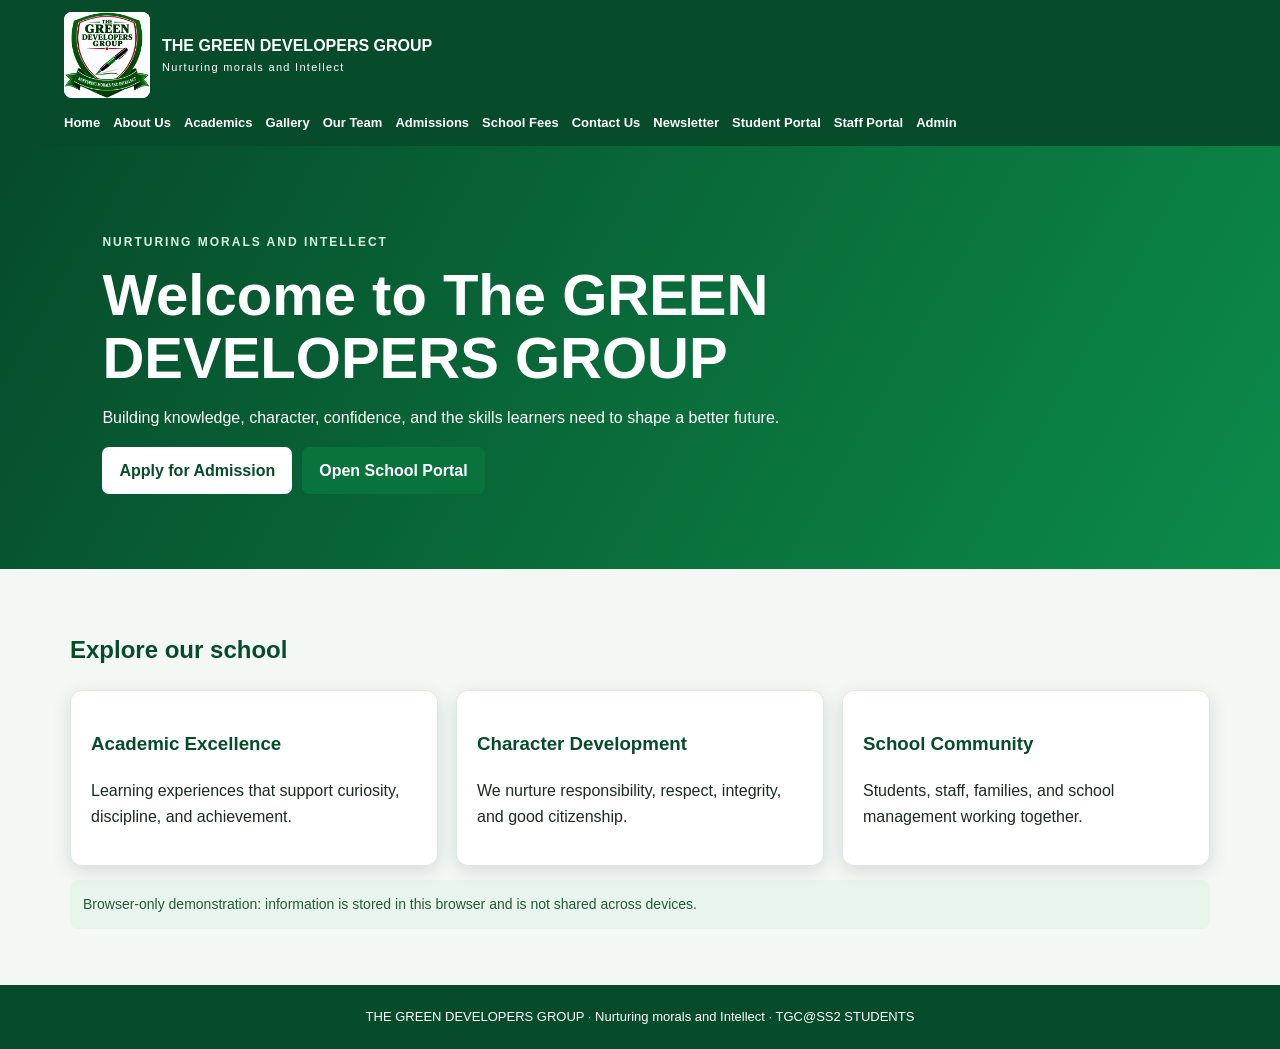
<file: index.html>
<!doctype html><html lang="en"><head><meta charset="utf-8"><meta name="viewport" content="width=device-width,initial-scale=1"><title>Home | The GREEN DEVELOPERS GROUP</title><link rel="stylesheet" href="css/style.css"><script src="js/app.js"></script></head><body><script>header()</script><section class="hero"><p class="eyebrow">NURTURING MORALS AND INTELLECT</p><h1>Welcome to The GREEN DEVELOPERS GROUP</h1><p>Building knowledge, character, confidence, and the skills learners need to shape a better future.</p><div class="row"><a class="btn light" href="admissions.html">Apply for Admission</a><a class="btn" href="login.html">Open School Portal</a></div></section><main class="wrap"><h2>Explore our school</h2><div class="grid"><article class="card"><h3>Academic Excellence</h3><p>Learning experiences that support curiosity, discipline, and achievement.</p></article><article class="card"><h3>Character Development</h3><p>We nurture responsibility, respect, integrity, and good citizenship.</p></article><article class="card"><h3>School Community</h3><p>Students, staff, families, and school management working together.</p></article></div><p class="note">Browser-only demonstration: information is stored in this browser and is not shared across devices.</p></main><script>footer()</script><script></script></body></html>
</file>
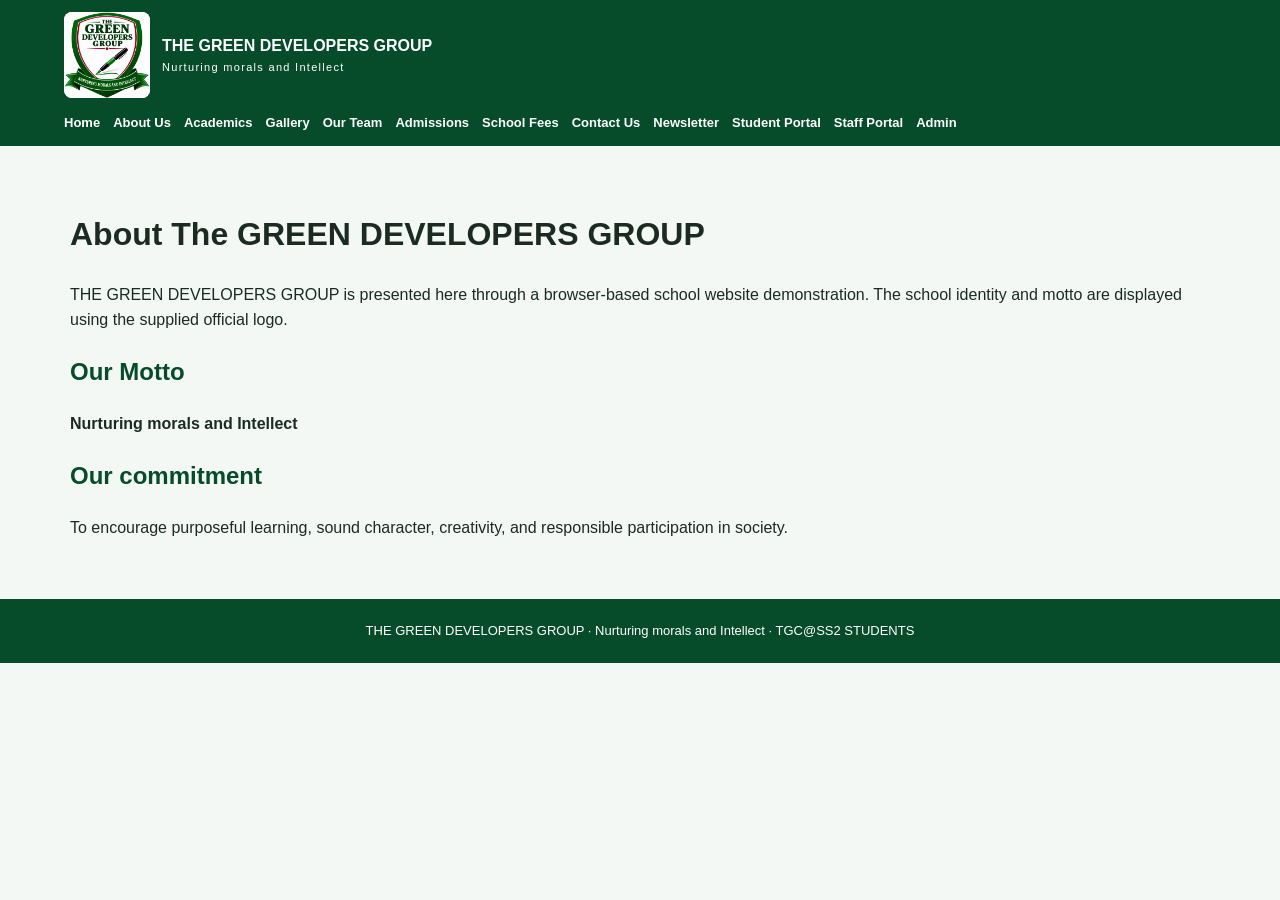
<file: about.html>
<!doctype html><html lang="en"><head><meta charset="utf-8"><meta name="viewport" content="width=device-width,initial-scale=1"><title>About Us | The GREEN DEVELOPERS GROUP</title><link rel="stylesheet" href="css/style.css"><script src="js/app.js"></script></head><body><script>header()</script><main class="wrap"><h1>About The GREEN DEVELOPERS GROUP</h1><p>THE GREEN DEVELOPERS GROUP is presented here through a browser-based school website demonstration. The school identity and motto are displayed using the supplied official logo.</p><h2>Our Motto</h2><p><b>Nurturing morals and Intellect</b></p><h2>Our commitment</h2><p>To encourage purposeful learning, sound character, creativity, and responsible participation in society.</p></main><script>footer()</script><script></script></body></html>
</file>
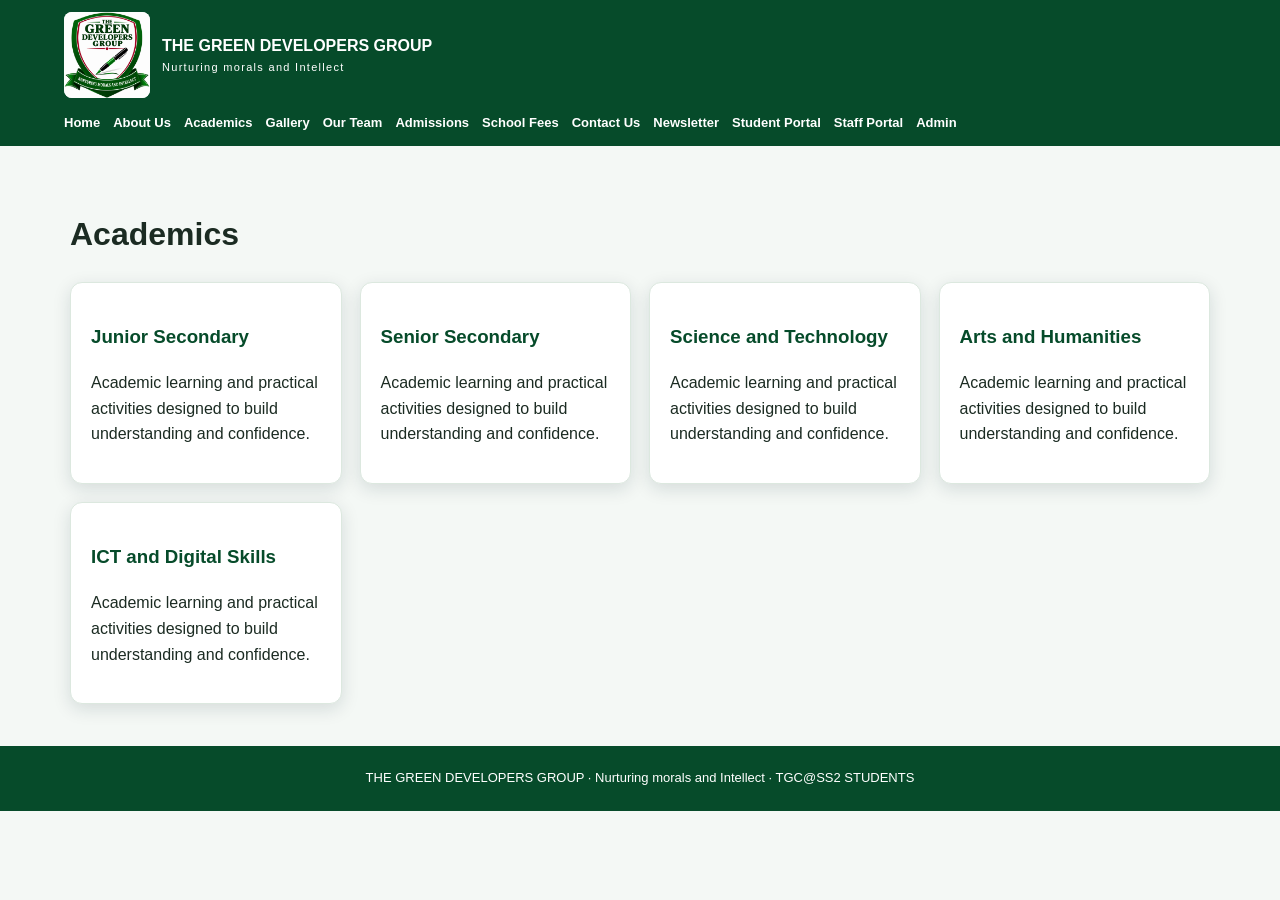
<file: academics.html>
<!doctype html><html lang="en"><head><meta charset="utf-8"><meta name="viewport" content="width=device-width,initial-scale=1"><title>Academics | The GREEN DEVELOPERS GROUP</title><link rel="stylesheet" href="css/style.css"><script src="js/app.js"></script></head><body><script>header()</script><main class="wrap"><h1>Academics</h1><div class="grid"><article class="card"><h3>Junior Secondary</h3><p>Academic learning and practical activities designed to build understanding and confidence.</p></article><article class="card"><h3>Senior Secondary</h3><p>Academic learning and practical activities designed to build understanding and confidence.</p></article><article class="card"><h3>Science and Technology</h3><p>Academic learning and practical activities designed to build understanding and confidence.</p></article><article class="card"><h3>Arts and Humanities</h3><p>Academic learning and practical activities designed to build understanding and confidence.</p></article><article class="card"><h3>ICT and Digital Skills</h3><p>Academic learning and practical activities designed to build understanding and confidence.</p></article></div></main><script>footer()</script><script></script></body></html>
</file>
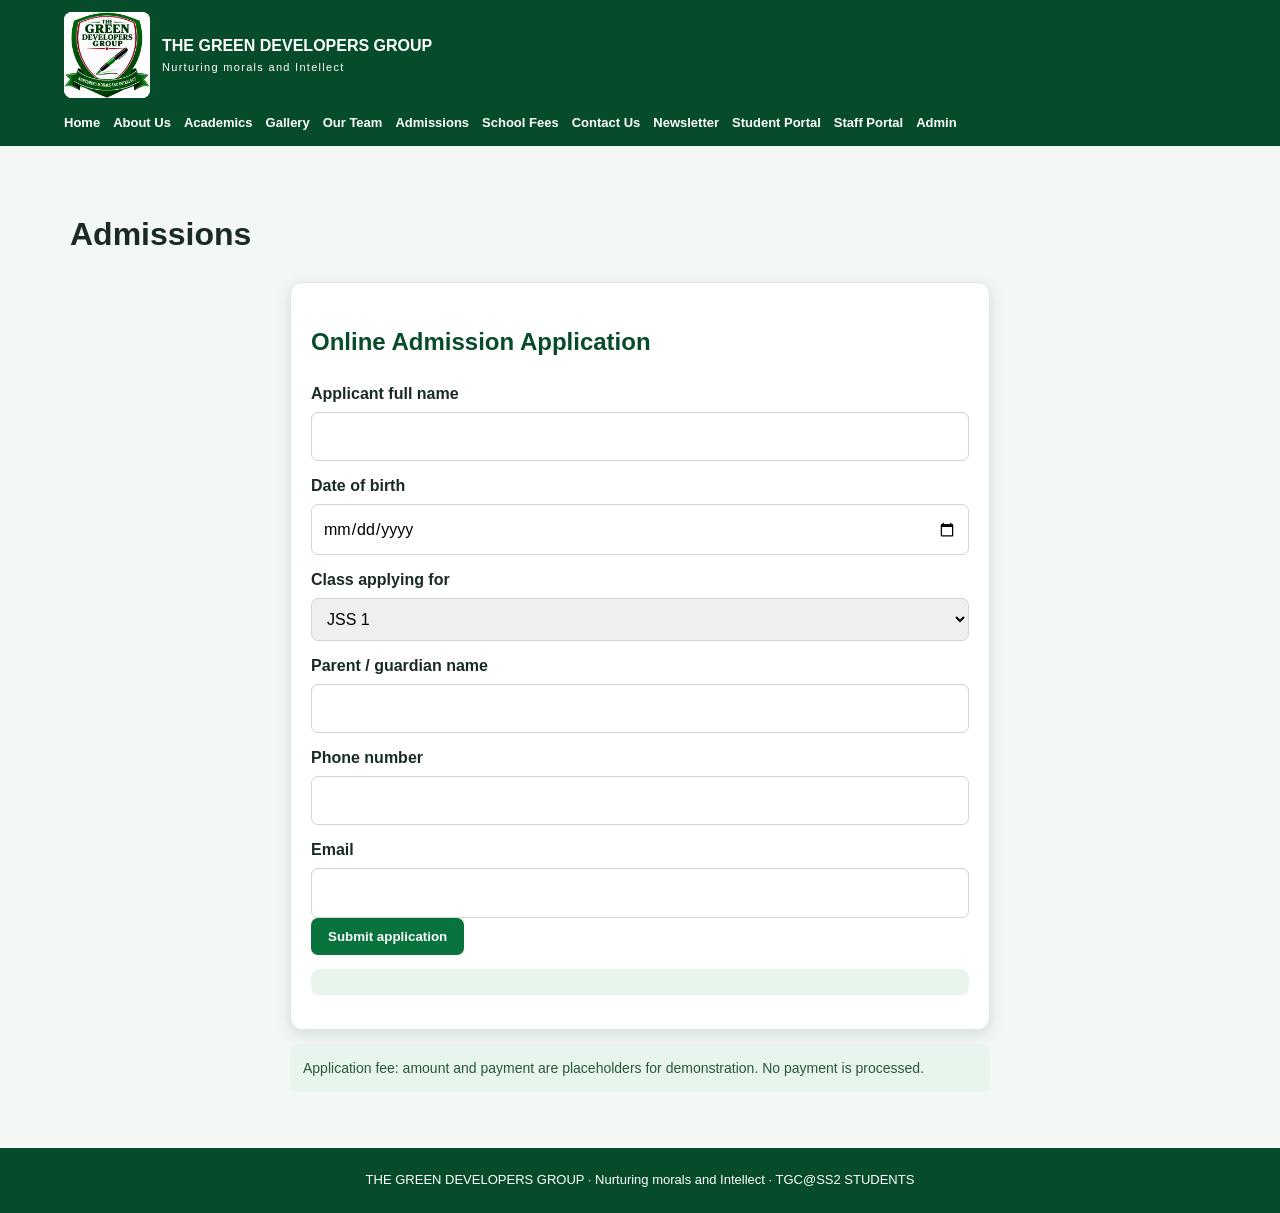
<file: admissions.html>
<!doctype html><html lang="en"><head><meta charset="utf-8"><meta name="viewport" content="width=device-width,initial-scale=1"><title>Admissions | The GREEN DEVELOPERS GROUP</title><link rel="stylesheet" href="css/style.css"><script src="js/app.js"></script></head><body><script>header()</script><main class="wrap"><h1>Admissions</h1><div class="formbox"><form onsubmit="applyAdmission(event)"><h2>Online Admission Application</h2><label>Applicant full name</label><input name="name" required><label>Date of birth</label><input name="dob" type="date" required><label>Class applying for</label><select name="class"><option>JSS 1</option><option>JSS 2</option><option>JSS 3</option><option>SS 1</option><option>SS 2</option><option>SS 3</option></select><label>Parent / guardian name</label><input name="guardian" required><label>Phone number</label><input name="phone" required><label>Email</label><input name="email" type="email"><button class="btn">Submit application</button><p id="msg" class="note"></p></form><p class="note">Application fee: amount and payment are placeholders for demonstration. No payment is processed.</p></div></main><script>footer()</script><script></script></body></html>
</file>
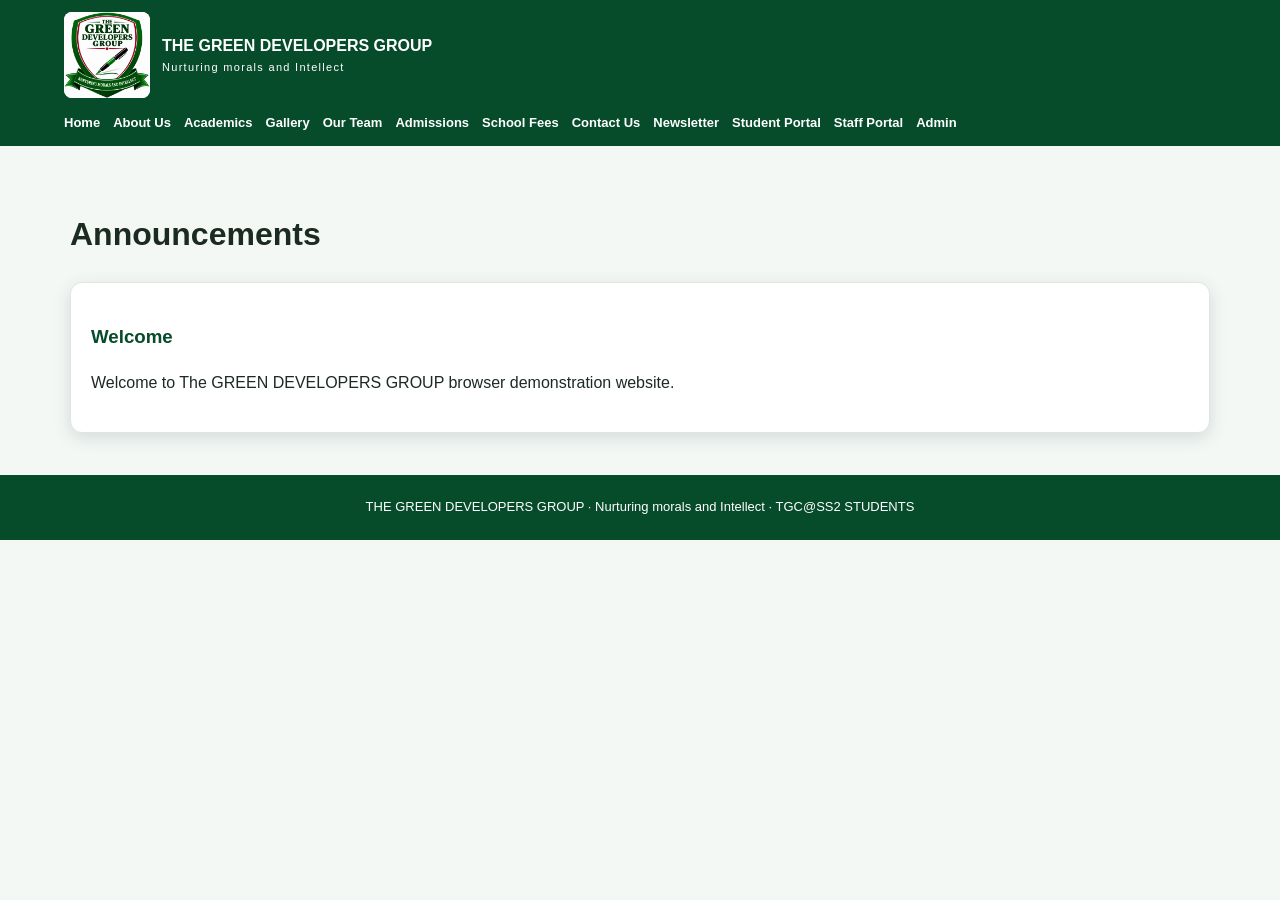
<file: announcements.html>
<!doctype html><html lang="en"><head><meta charset="utf-8"><meta name="viewport" content="width=device-width,initial-scale=1"><title>Announcements | The GREEN DEVELOPERS GROUP</title><link rel="stylesheet" href="css/style.css"><script src="js/app.js"></script></head><body><script>header()</script><main class="wrap"><h1>Announcements</h1><div class="card"><h3>Welcome</h3><p>Welcome to The GREEN DEVELOPERS GROUP browser demonstration website.</p></div></main><script>footer()</script><script></script></body></html>
</file>
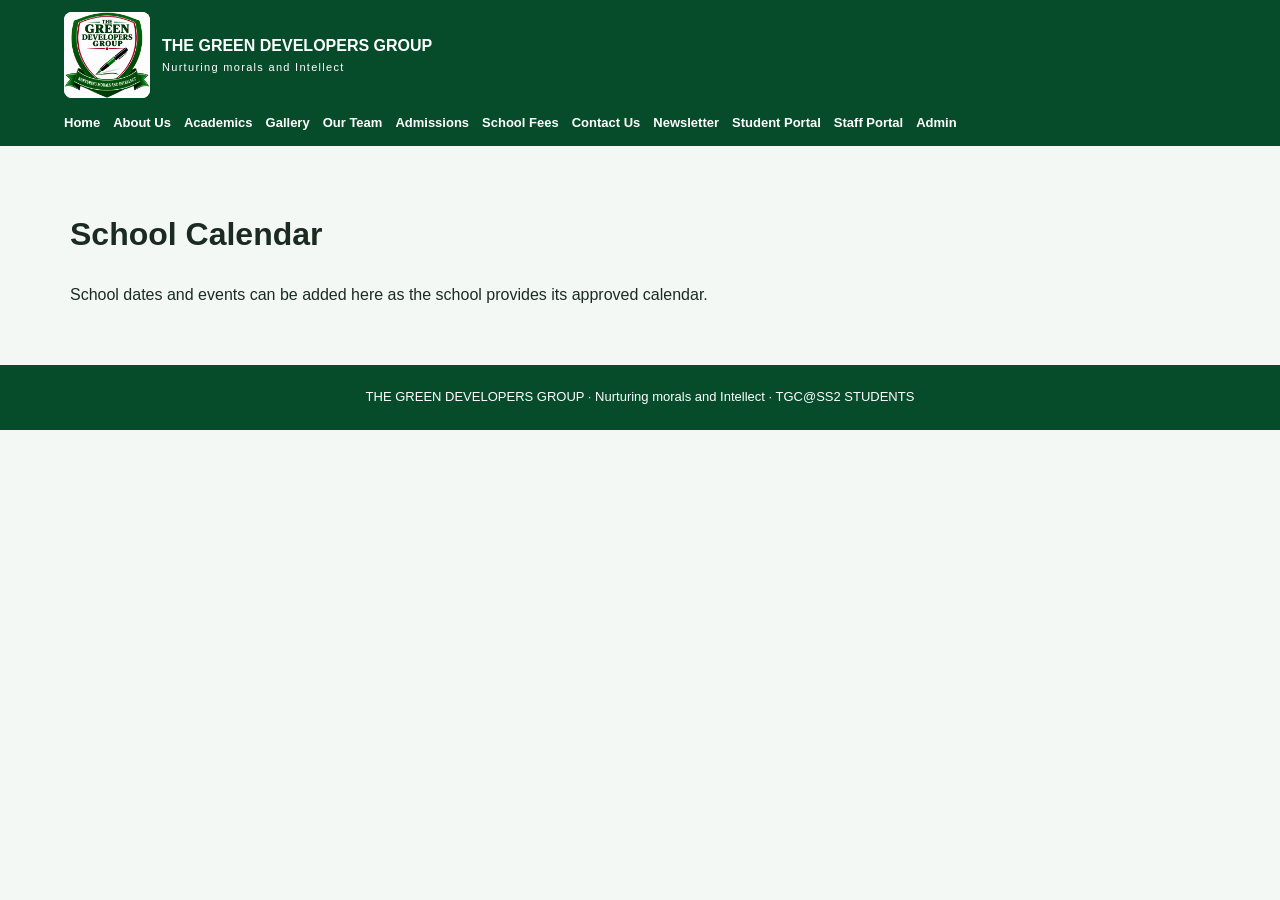
<file: calendar.html>
<!doctype html><html lang="en"><head><meta charset="utf-8"><meta name="viewport" content="width=device-width,initial-scale=1"><title>School Calendar | The GREEN DEVELOPERS GROUP</title><link rel="stylesheet" href="css/style.css"><script src="js/app.js"></script></head><body><script>header()</script><main class="wrap"><h1>School Calendar</h1><p>School dates and events can be added here as the school provides its approved calendar.</p></main><script>footer()</script><script></script></body></html>
</file>
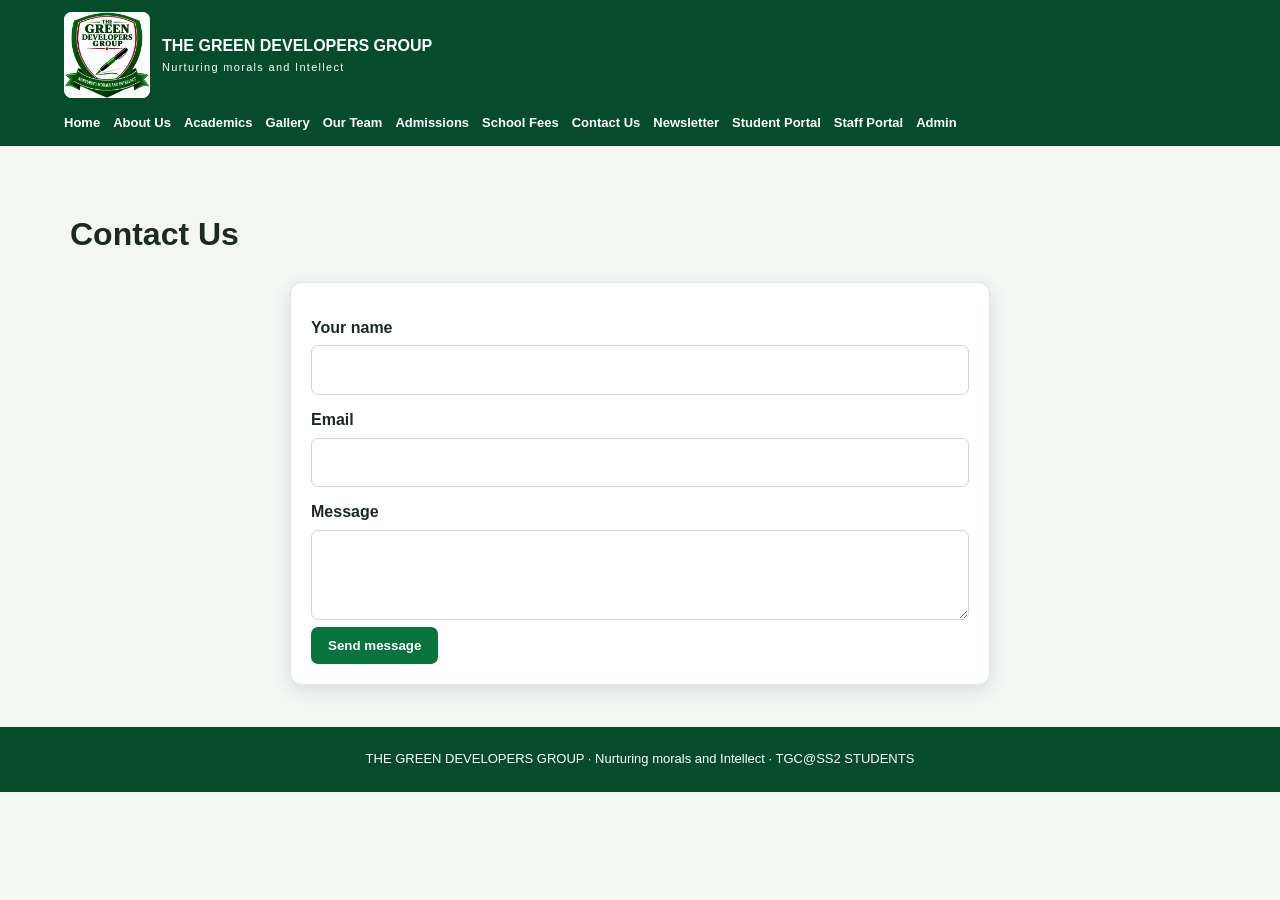
<file: contact.html>
<!doctype html><html lang="en"><head><meta charset="utf-8"><meta name="viewport" content="width=device-width,initial-scale=1"><title>Contact Us | The GREEN DEVELOPERS GROUP</title><link rel="stylesheet" href="css/style.css"><script src="js/app.js"></script></head><body><script>header()</script><main class="wrap"><h1>Contact Us</h1><div class="formbox"><form onsubmit="event.preventDefault();alert('Message saved for this demonstration only.')"><label>Your name</label><input required><label>Email</label><input type="email" required><label>Message</label><textarea required></textarea><button class="btn">Send message</button></form></div></main><script>footer()</script><script></script></body></html>
</file>
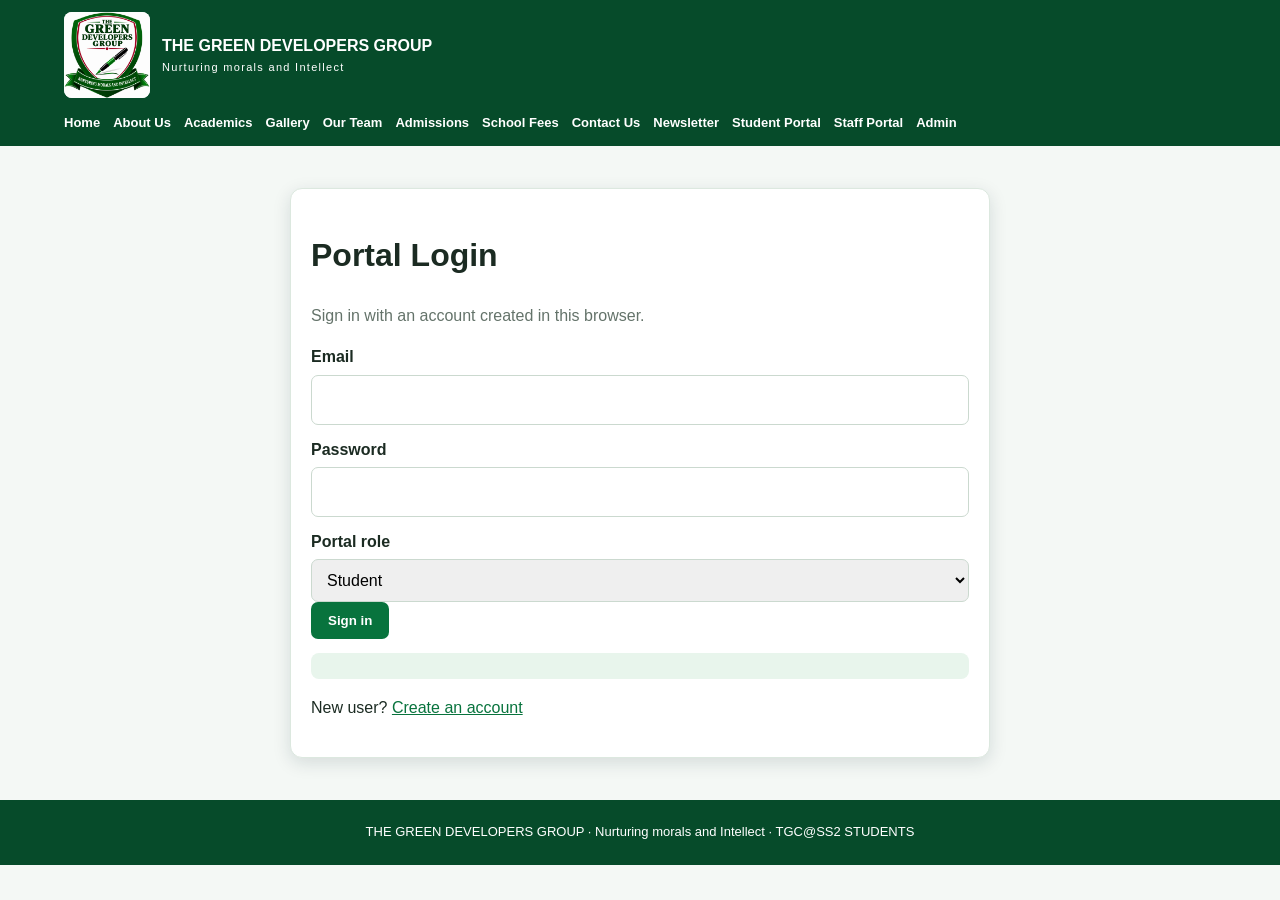
<file: dashboard.html>
<!doctype html><html lang="en"><head><meta charset="utf-8"><meta name="viewport" content="width=device-width,initial-scale=1"><title>Portal Dashboard | The GREEN DEVELOPERS GROUP</title><link rel="stylesheet" href="css/style.css"><script src="js/app.js"></script></head><body><script>header()</script><main class="wrap tiles"><aside class="side"><h2 style="color:white">School Portal</h2><p id="welcome"></p><span id="role" class="pill"></span><div id="rolelinks"></div><button class="btn light" onclick="logout()">Sign out</button></aside><section><h1>Dashboard</h1><div id="dashboard-content"></div><div id="admin-tools" class="panel hidden"><h2>Administrator tools</h2><p>Use Gallery and Our Team pages to add demonstration images. View admissions and fee records on their pages.</p></div></section></main><script>footer()</script><script>renderDashboard();</script></body></html>
</file>
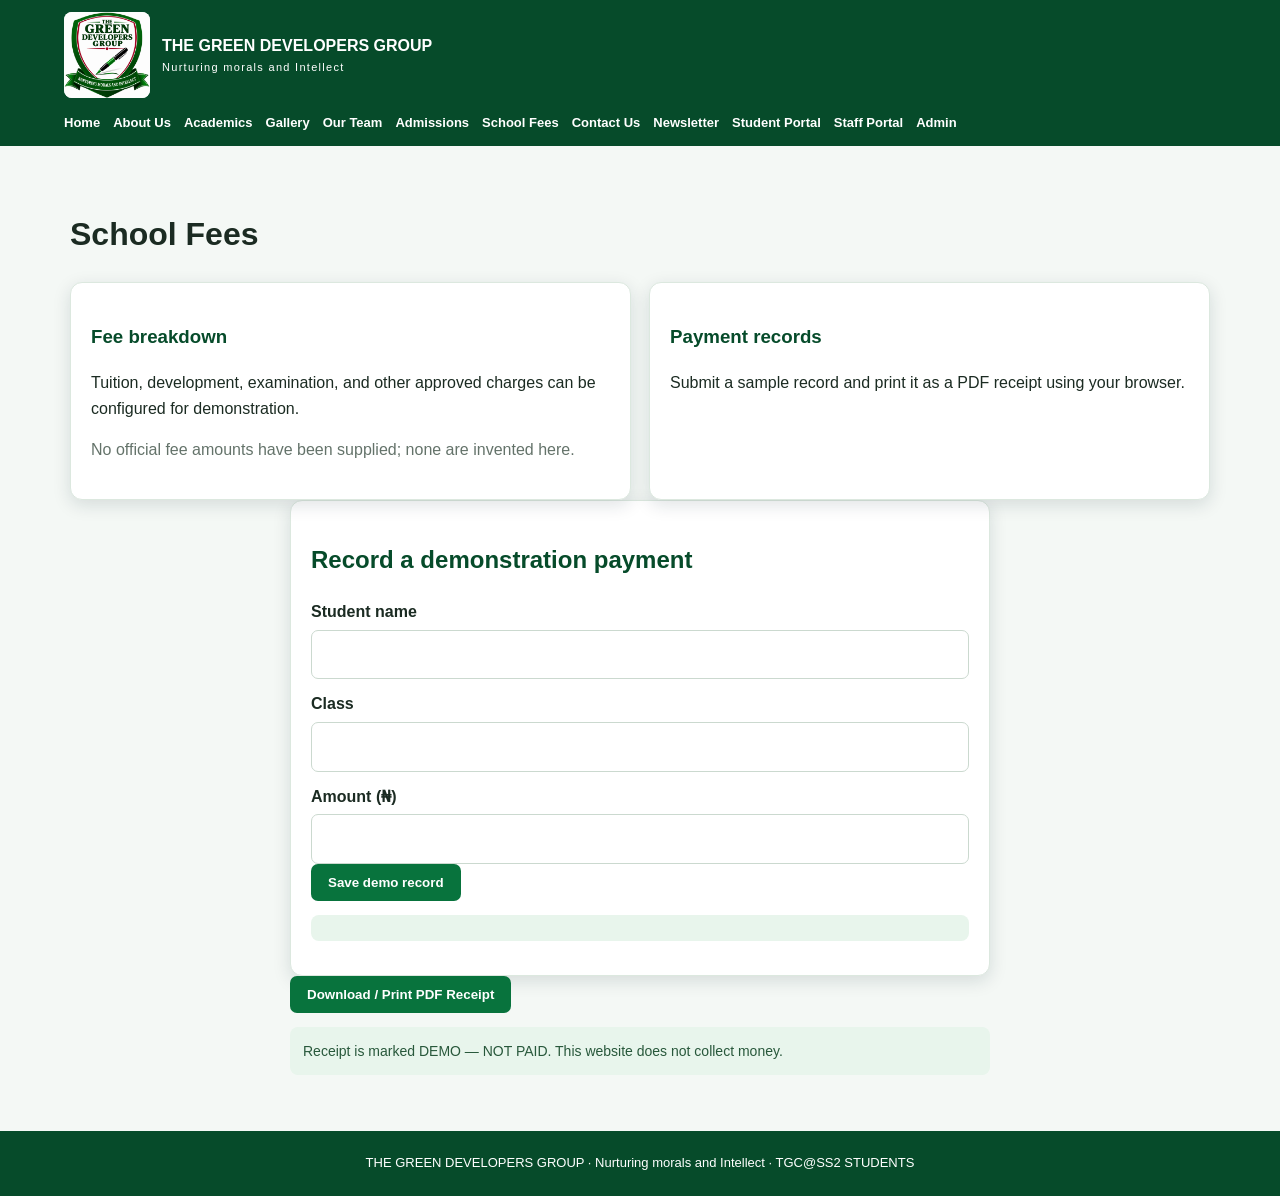
<file: fees.html>
<!doctype html><html lang="en"><head><meta charset="utf-8"><meta name="viewport" content="width=device-width,initial-scale=1"><title>School Fees | The GREEN DEVELOPERS GROUP</title><link rel="stylesheet" href="css/style.css"><script src="js/app.js"></script></head><body><script>header()</script><main class="wrap"><h1>School Fees</h1><div class="grid"><article class="card"><h3>Fee breakdown</h3><p>Tuition, development, examination, and other approved charges can be configured for demonstration.</p><p class="muted">No official fee amounts have been supplied; none are invented here.</p></article><article class="card"><h3>Payment records</h3><p>Submit a sample record and print it as a PDF receipt using your browser.</p></article></div><div class="formbox"><form onsubmit="payFee(event)"><h2>Record a demonstration payment</h2><label>Student name</label><input name="student" required><label>Class</label><input name="class" required><label>Amount (₦)</label><input name="amount" type="number" min="1" required><button class="btn">Save demo record</button><p id="msg" class="note"></p></form><button class="btn" onclick="receipt()">Download / Print PDF Receipt</button><p class="note">Receipt is marked DEMO — NOT PAID. This website does not collect money.</p></div></main><script>footer()</script><script></script></body></html>
</file>
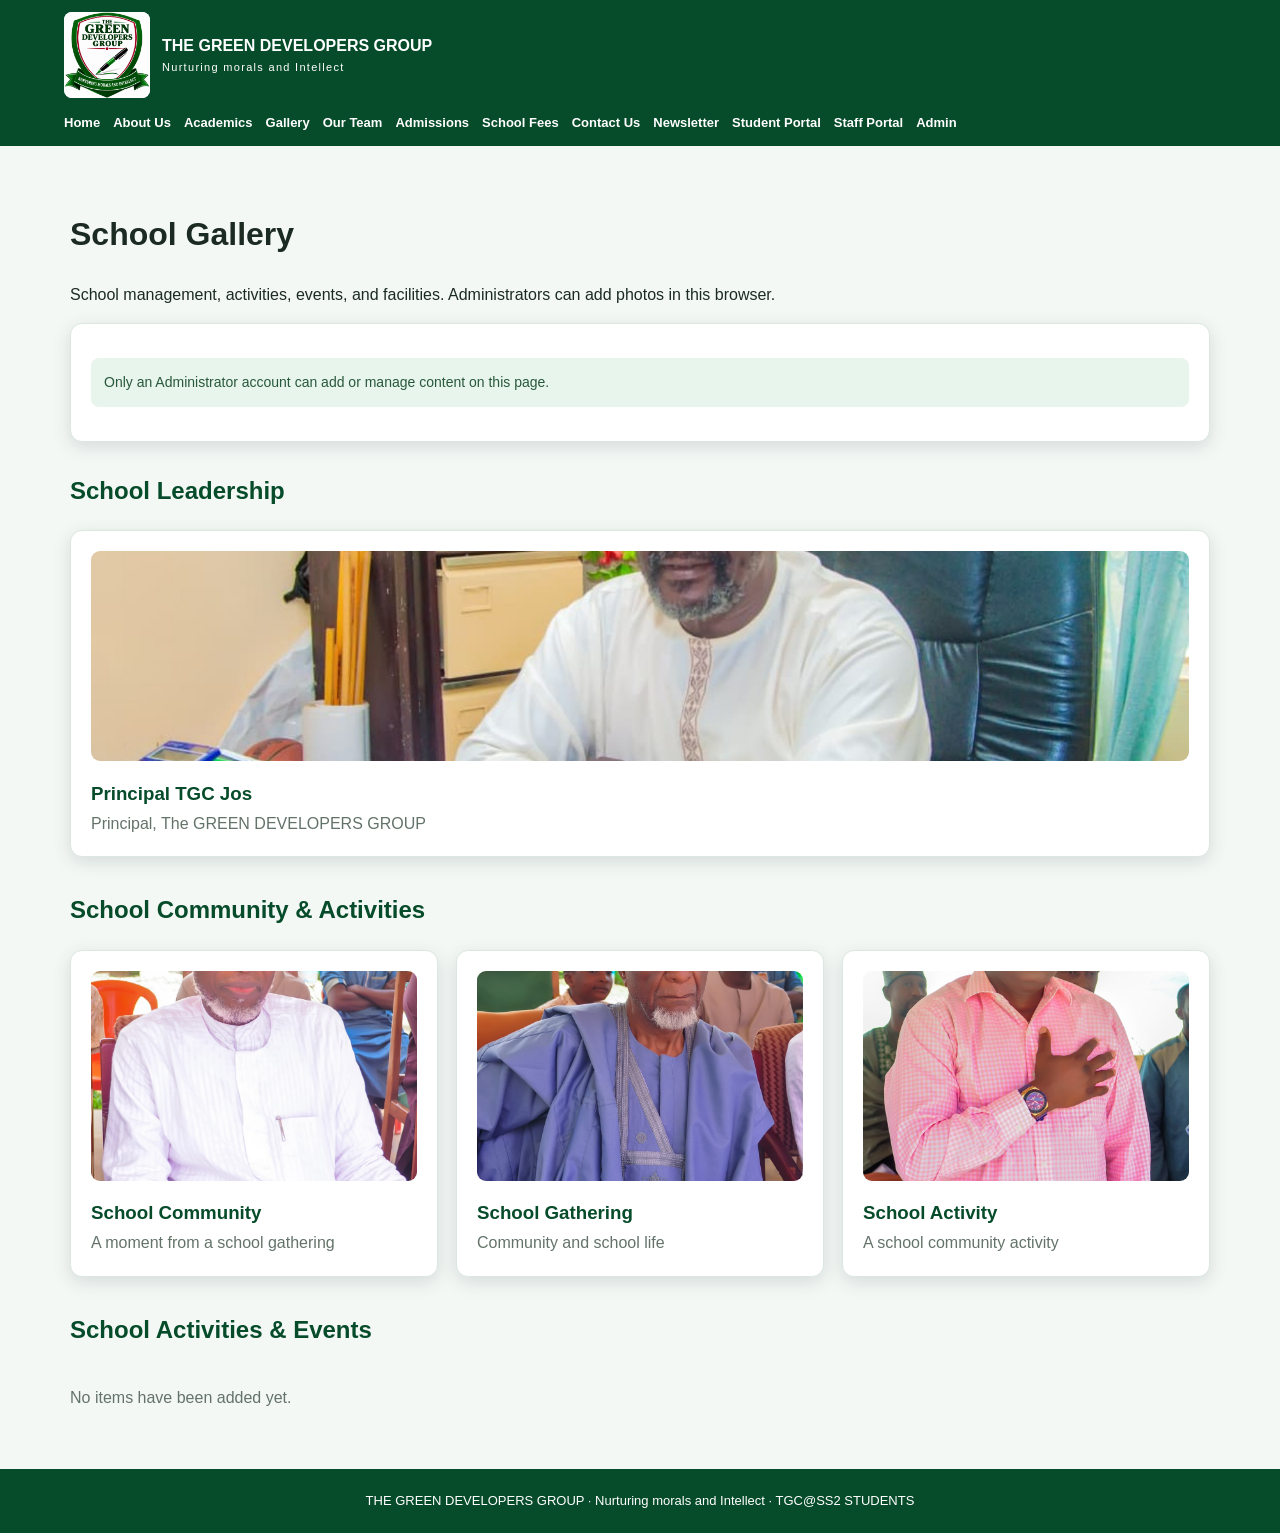
<file: gallery.html>
<!doctype html><html lang="en"><head><meta charset="utf-8"><meta name="viewport" content="width=device-width,initial-scale=1"><title>Gallery | The GREEN DEVELOPERS GROUP</title><link rel="stylesheet" href="css/style.css"><script src="js/app.js"></script></head><body><script>header()</script><main class="wrap"><h1>School Gallery</h1><p>School management, activities, events, and facilities. Administrators can add photos in this browser.</p><form class="admin-form" onsubmit="event.preventDefault();uploadImage(event,'gallery','#gallery-list')"><label>Photo title</label><input name="title" required><label>Caption</label><input name="caption"><label>Choose photo</label><input type="file" accept="image/*" required><button class="btn">Add to gallery</button></form><h2 style="margin-top:30px">School Leadership</h2><div class="grid gallery" style="margin-top:14px"><article class="card"><img class="photo" src="assets/principal-tgc-jos.jpg" alt="Principal of The GREEN DEVELOPERS GROUP seated in his office"><h3 style="margin:10px 0 2px">Principal TGC Jos</h3><p class="muted" style="margin:0">Principal, The GREEN DEVELOPERS GROUP</p></article></div><h2 style="margin-top:34px">School Community & Activities</h2><div class="grid gallery" style="margin-top:16px"><article class="card"><img class="photo" src="assets/gallery-community-1.jpg" alt="School community gathering"><h3 style="margin:10px 0 2px">School Community</h3><p class="muted" style="margin:0">A moment from a school gathering</p></article><article class="card"><img class="photo" src="assets/gallery-community-2.jpg" alt="School gathering"><h3 style="margin:10px 0 2px">School Gathering</h3><p class="muted" style="margin:0">Community and school life</p></article><article class="card"><img class="photo" src="assets/gallery-community-3.jpg" alt="School activity"><h3 style="margin:10px 0 2px">School Activity</h3><p class="muted" style="margin:0">A school community activity</p></article></div><h2 style="margin-top:34px">School Activities & Events</h2><div id="gallery-list" class="grid gallery" style="margin-top:16px"></div></main><script>document.querySelectorAll('.admin-form').forEach(adminOnly);</script><script>footer()</script><script>renderUploads("gallery","#gallery-list");</script></body></html>
</file>
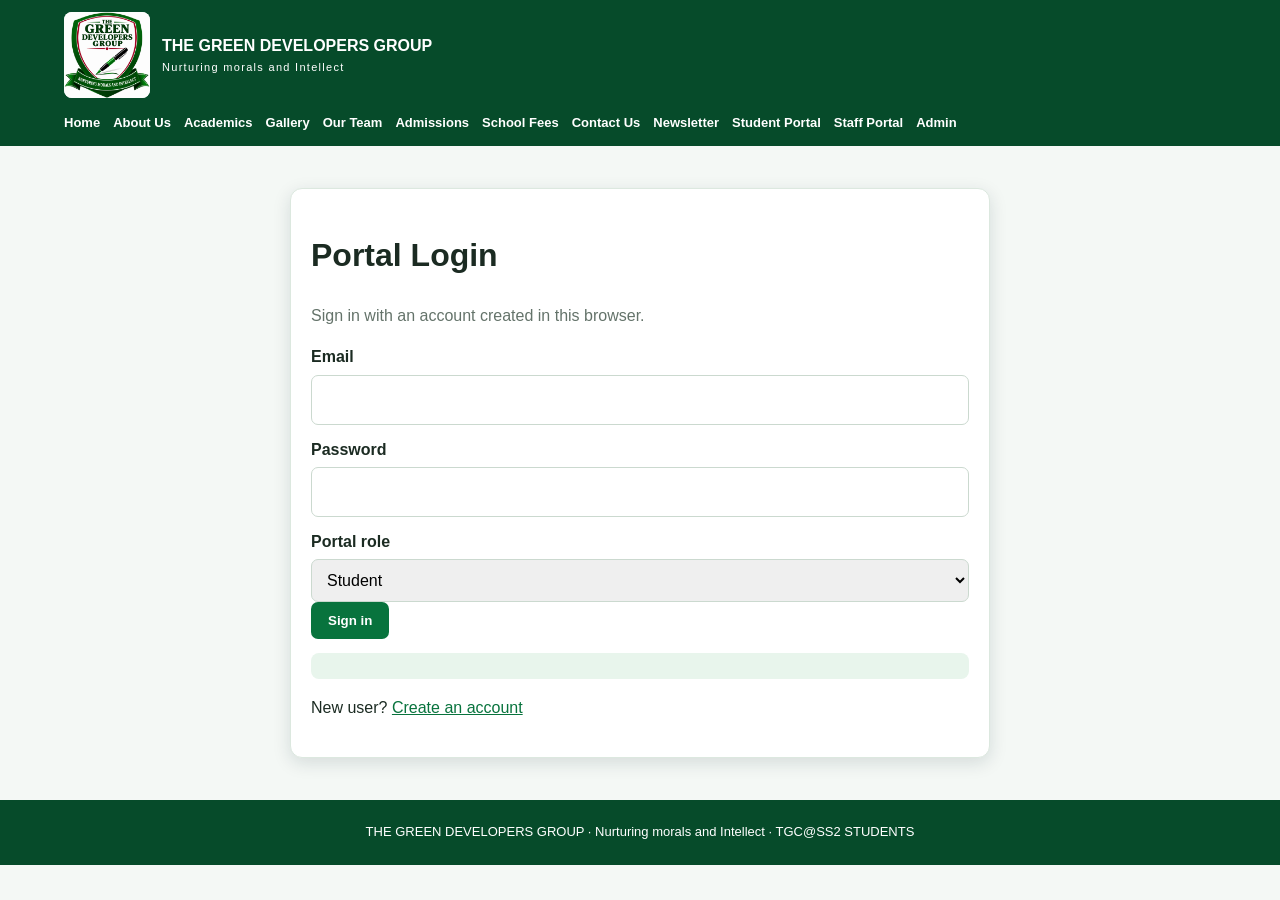
<file: login.html>
<!doctype html><html lang="en"><head><meta charset="utf-8"><meta name="viewport" content="width=device-width,initial-scale=1"><title>Portal Login | The GREEN DEVELOPERS GROUP</title><link rel="stylesheet" href="css/style.css"><script src="js/app.js"></script></head><body><script>header()</script><main class="wrap"><div class="formbox"><form onsubmit="login(event)"><h1>Portal Login</h1><p class="muted">Sign in with an account created in this browser.</p><label>Email</label><input name="email" type="email" required><label>Password</label><input name="password" type="password" required><label>Portal role</label><select name="role"><option value="student">Student</option><option value="staff">Staff</option><option value="admin">Administrator</option></select><button class="btn">Sign in</button><p id="msg" class="note"></p><p>New user? <a href="register.html">Create an account</a></p></form></div></main><script>footer()</script><script></script></body></html>
</file>
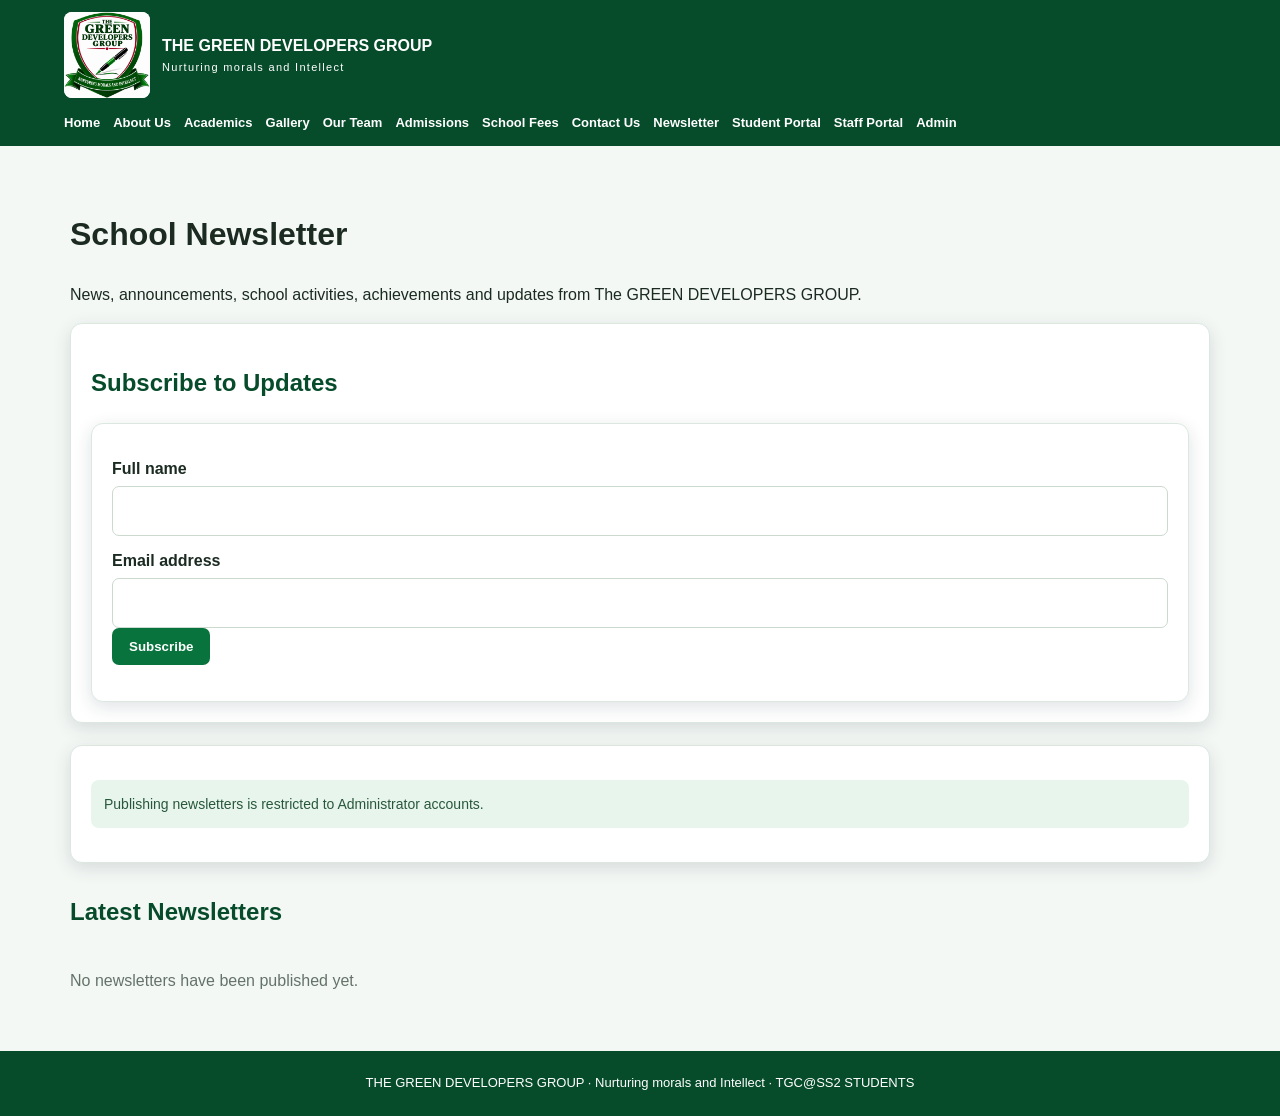
<file: newsletter.html>
<!doctype html><html lang="en"><head><meta charset="utf-8"><meta name="viewport" content="width=device-width,initial-scale=1"><title>Newsletter | The GREEN DEVELOPERS GROUP</title><link rel="stylesheet" href="css/style.css"><script src="js/app.js"></script></head><body><script>header()</script><main class="wrap"><h1>School Newsletter</h1><p>News, announcements, school activities, achievements and updates from The GREEN DEVELOPERS GROUP.</p><section class="panel"><h2>Subscribe to Updates</h2><form onsubmit="newsletterSubscribe(event)"><label>Full name</label><input name="name" required><label>Email address</label><input name="email" type="email" required><button class="btn">Subscribe</button><p id="msg"></p></form></section><section id="newsletter-admin" class="panel" style="margin-top:22px"><h2>Administrator: Publish Newsletter</h2><form onsubmit="publishNewsletter(event)"><label>Newsletter title</label><input name="title" required><label>Newsletter content</label><textarea name="content" required></textarea><button class="btn">Publish newsletter</button></form></section><h2 style="margin-top:30px">Latest Newsletters</h2><div id="newsletter-list" class="grid" style="margin-top:15px"></div></main><script>footer();renderNewsletters()</script></body></html>
</file>
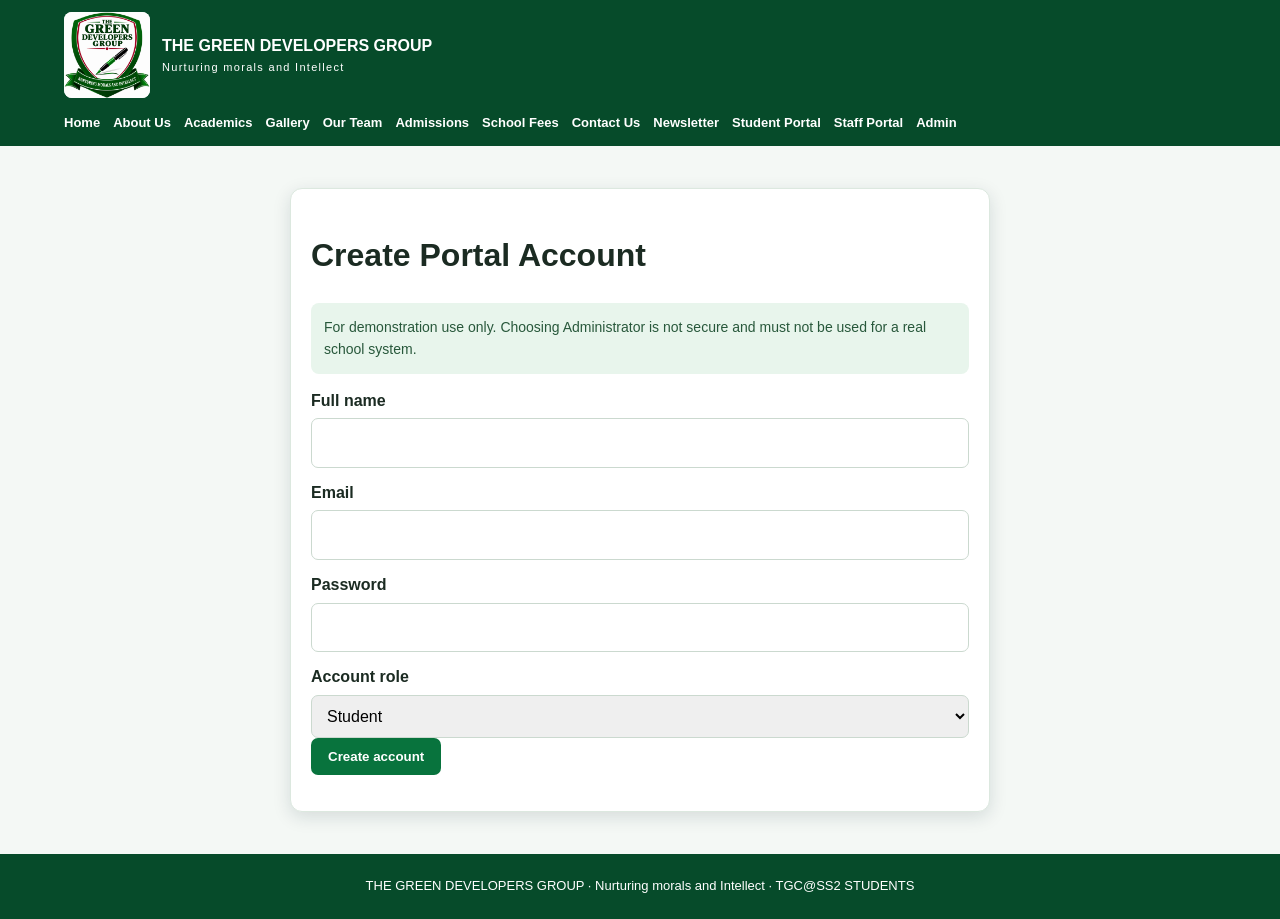
<file: register.html>
<!doctype html><html lang="en"><head><meta charset="utf-8"><meta name="viewport" content="width=device-width,initial-scale=1"><title>Create Account | The GREEN DEVELOPERS GROUP</title><link rel="stylesheet" href="css/style.css"><script src="js/app.js"></script></head><body><script>header()</script><main class="wrap"><div class="formbox"><form onsubmit="register(event)"><h1>Create Portal Account</h1><p class="note">For demonstration use only. Choosing Administrator is not secure and must not be used for a real school system.</p><label>Full name</label><input name="name" required><label>Email</label><input name="email" type="email" required><label>Password</label><input name="password" type="password" minlength="4" required><label>Account role</label><select name="role"><option value="student">Student</option><option value="staff">Staff</option><option value="admin">Administrator (demo only)</option></select><button class="btn">Create account</button><p id="msg"></p></form></div></main><script>footer()</script><script></script></body></html>
</file>
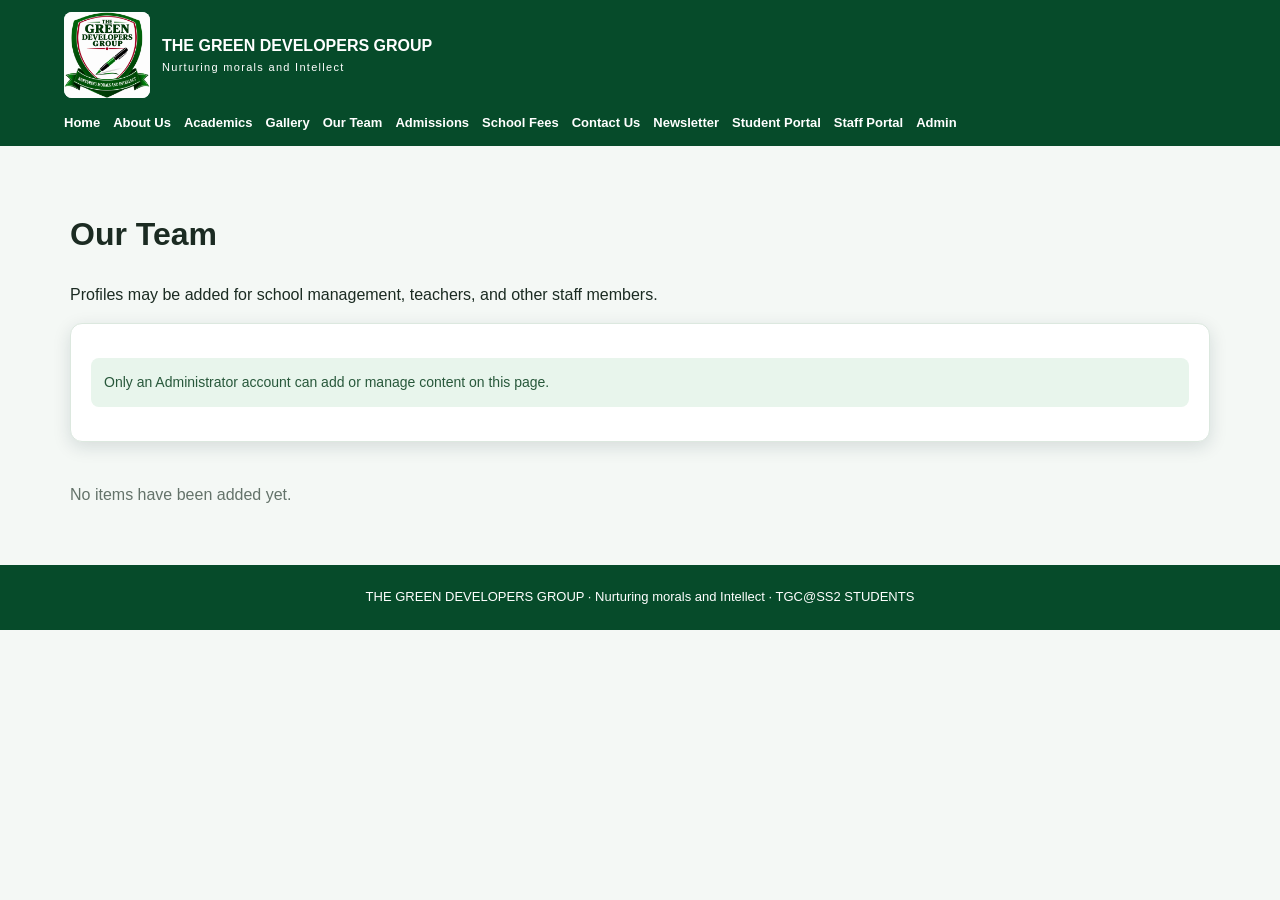
<file: team.html>
<!doctype html><html lang="en"><head><meta charset="utf-8"><meta name="viewport" content="width=device-width,initial-scale=1"><title>Our Team | The GREEN DEVELOPERS GROUP</title><link rel="stylesheet" href="css/style.css"><script src="js/app.js"></script></head><body><script>header()</script><main class="wrap"><h1>Our Team</h1><p>Profiles may be added for school management, teachers, and other staff members.</p><form class="admin-form" onsubmit="event.preventDefault();uploadImage(event,'team','#team-list')"><label>Name and role (title)</label><input name="title" placeholder="Name — Principal" required><label>Department / class and profile details</label><input name="caption" placeholder="Administration" ><label>Passport photograph</label><input type="file" accept="image/*" required><button class="btn">Add team profile</button></form><div id="team-list" class="grid team" style="margin-top:24px"></div></main><script>document.querySelectorAll('.admin-form').forEach(adminOnly);</script><script>footer()</script><script>renderUploads("team","#team-list");</script></body></html>
</file>
<file: css/style.css>
*{box-sizing:border-box}:root{--g:#08733d;--gd:#064b2a;--red:#a82d4c;--ink:#1b2b22;--muted:#64736a;--bg:#f4f8f5;--line:#dce8df}body{margin:0;font:16px/1.6 Arial,sans-serif;background:var(--bg);color:var(--ink)}a{color:var(--g)}.top{background:var(--gd);color:white;padding:12px 5%;display:flex;align-items:center;justify-content:space-between;gap:15px;flex-wrap:wrap}.brand{display:flex;align-items:center;gap:12px;color:white;text-decoration:none;font-weight:800}.brand img{width:86px;height:86px;object-fit:contain;background:#fff;border-radius:8px}.brand small{display:block;font-size:11px;letter-spacing:1.3px;font-weight:500}nav{display:flex;gap:13px;flex-wrap:wrap}nav a{color:#fff;text-decoration:none;font-size:13px;font-weight:bold}.hero{padding:75px 8%;color:white;background:linear-gradient(120deg,#064b2a,#0c8b4a);min-height:350px}.hero h1{font-size:clamp(34px,5vw,58px);line-height:1.08;max-width:800px;margin:8px 0}.hero p{max-width:700px}.eyebrow{color:#d4f5df;font-weight:bold;letter-spacing:2px;font-size:12px}.btn{display:inline-block;background:var(--g);color:white;border:0;padding:11px 17px;border-radius:7px;text-decoration:none;font-weight:bold;cursor:pointer}.btn.light{background:white;color:var(--gd)}.btn.red{background:var(--red)}.wrap{max-width:1180px;margin:auto;padding:42px 20px}.grid{display:grid;grid-template-columns:repeat(auto-fit,minmax(220px,1fr));gap:18px}.card,.panel,form{background:white;border:1px solid var(--line);border-radius:12px;padding:20px;box-shadow:0 5px 18px #1232}.card h3,h2{color:var(--gd)}.formbox{max-width:700px;margin:auto}label{display:block;font-weight:bold;margin:12px 0 5px}input,select,textarea{width:100%;padding:11px;border:1px solid #cbd9cf;border-radius:7px;font:inherit}textarea{min-height:90px}.note{background:#e8f5ec;padding:13px;border-radius:8px;color:#28583b;font-size:14px}.muted{color:var(--muted)}.tiles{display:grid;grid-template-columns:220px 1fr;gap:20px}.side{background:var(--gd);color:white;padding:20px;border-radius:12px;height:max-content}.side a{display:block;color:white;padding:7px 0}.photo{width:100%;height:180px;object-fit:cover;border-radius:9px;background:#edf3ee}.team img{height:220px}.gallery img{height:210px}.footer{background:var(--gd);color:white;text-align:center;padding:22px;font-size:13px}.pill{background:#e6f5eb;color:var(--g);padding:3px 9px;border-radius:20px;font-size:12px;font-weight:bold}.row{display:flex;gap:10px;flex-wrap:wrap;align-items:center}.hidden{display:none}table{width:100%;border-collapse:collapse;background:white}td,th{padding:10px;border:1px solid var(--line);text-align:left} @media(max-width:750px){.top{align-items:flex-start}.tiles{grid-template-columns:1fr}.hero{padding:52px 7%}nav{gap:9px}}
</file>
